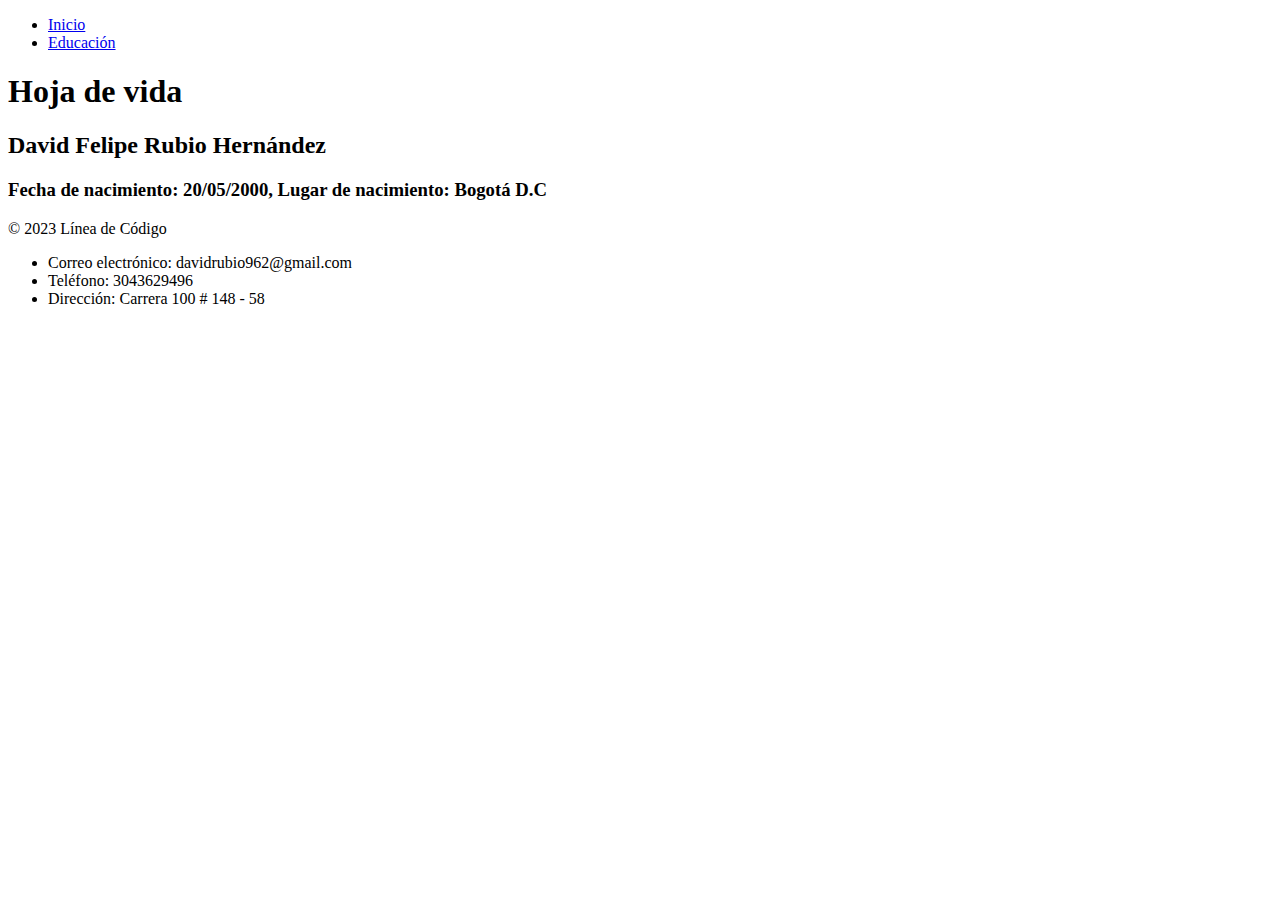
<file: index.html>
<!DOCTYPE html>
<html lang="en">
<head>
    <meta charset="UTF-8">
    <meta http-equiv="X-UA-Compatible" content="IE=edge">
    <meta name="viewport" content="width=device-width, initial-scale=1.0">
    <title>Document</title> 
    
    
    
</head>
<body>  
   
    <menu>
      <li><a href="index.html">Inicio</a></li>
      <li><a href="educacion.html">Educación</a></li>
    </menu> 
            
    </header>  
    <link rel="stylesheet" href="styles.css">
    
    
    <h1>Hoja de vida</h1> 
    <h2>David Felipe Rubio Hernández</h2>
    <h3>Fecha de nacimiento: 20/05/2000, Lugar de nacimiento: Bogotá D.C</h3> 

    <footer>
        <p>&copy; 2023 Línea de Código</p>
        <ul>
          <li>Correo electrónico: davidrubio962@gmail.com</li>
          <li>Teléfono: 3043629496</li>
          <li>Dirección: Carrera 100 # 148 - 58</li> 
        </ul>
      </footer>
</body>
</html>
</file>
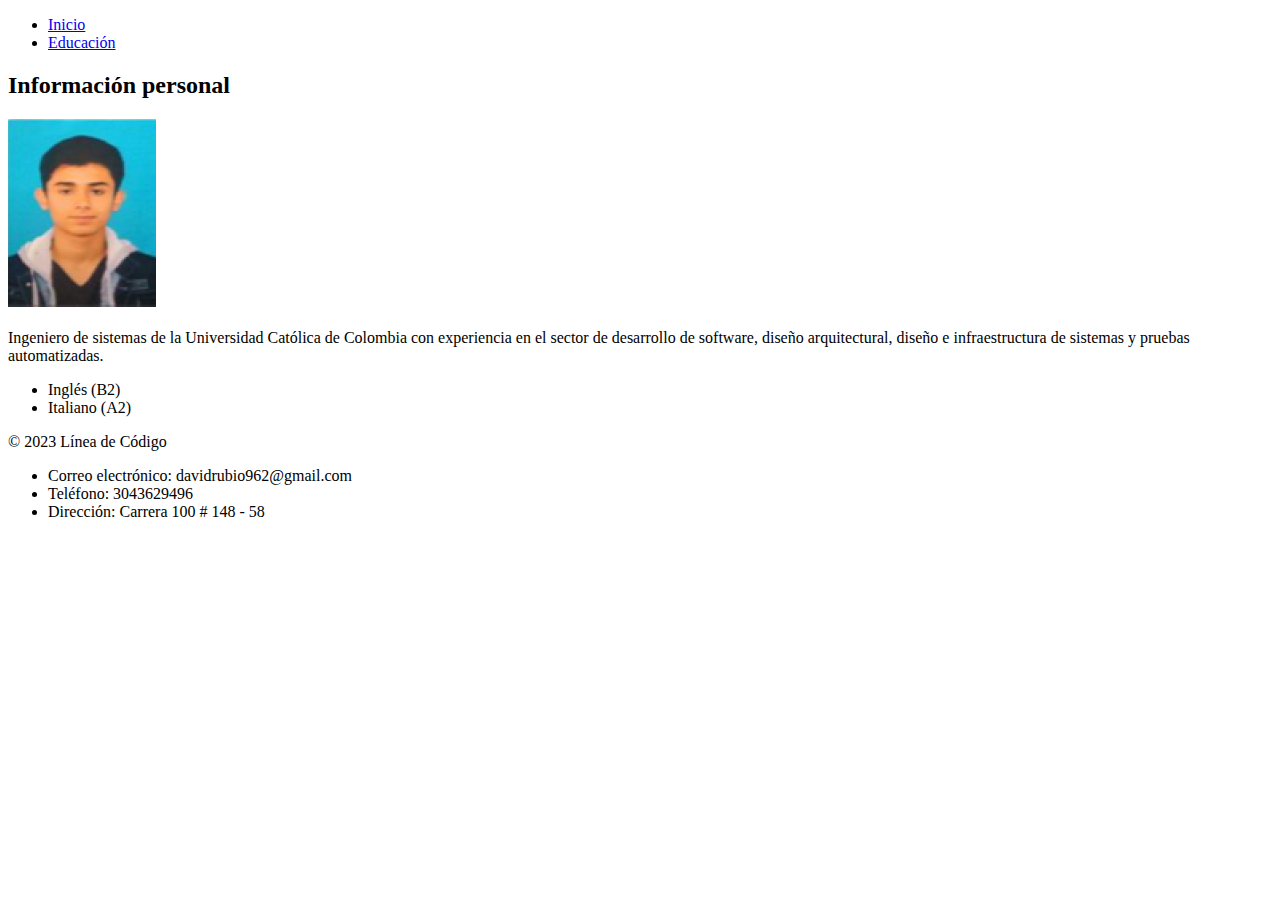
<file: educacion.html>
<!DOCTYPE html>
<html lang="en">
<head>
    <meta charset="UTF-8">
    <meta http-equiv="X-UA-Compatible" content="IE=edge">
    <meta name="viewport" content="width=device-width, initial-scale=1.0">
    <title>Document</title>
</head>
<body> 

    <menu>
        <li><a href="index.html">Inicio</a></li>
        <li><a href="educacion.html">Educación</a></li>
    </menu> 

    <h2>Información personal</h2>  
    <img src="Foto.png">
    <p>Ingeniero de sistemas de la Universidad Católica de Colombia con experiencia en el sector de desarrollo de software, diseño arquitectural, diseño e infraestructura de sistemas y pruebas automatizadas.</p> 
    <ul>
        <li>Inglés (B2)</li> 
        <li>Italiano (A2)</li>
    </ul> 

    <footer>
        <p>&copy; 2023 Línea de Código</p>
        <ul>
          <li>Correo electrónico: davidrubio962@gmail.com</li>
          <li>Teléfono: 3043629496</li>
          <li>Dirección: Carrera 100 # 148 - 58</li> 
        </ul>
      </footer>
</body>
</html>
</file>
<file: styles.css>
header {
    background: rgba(0,0,0,0.7);
    width: 100%;
    position: fixed;
    z-index: 100;
  }

nav {
    float: left;
} 

nav ul {
    list-style: none;
    overflow: hidden; 
  } 

nav ul li {
    float: left;
    font-family: Arial, Helvetica, sans-serif;;
    font-size: 20px;
} 

nav ul li a {
    display: block; 
    padding: 20px;
    color: #fff;
    text-decoration: none;
  } 

  nav ul li:hover {
    background: #eca023; 
}
</file>
